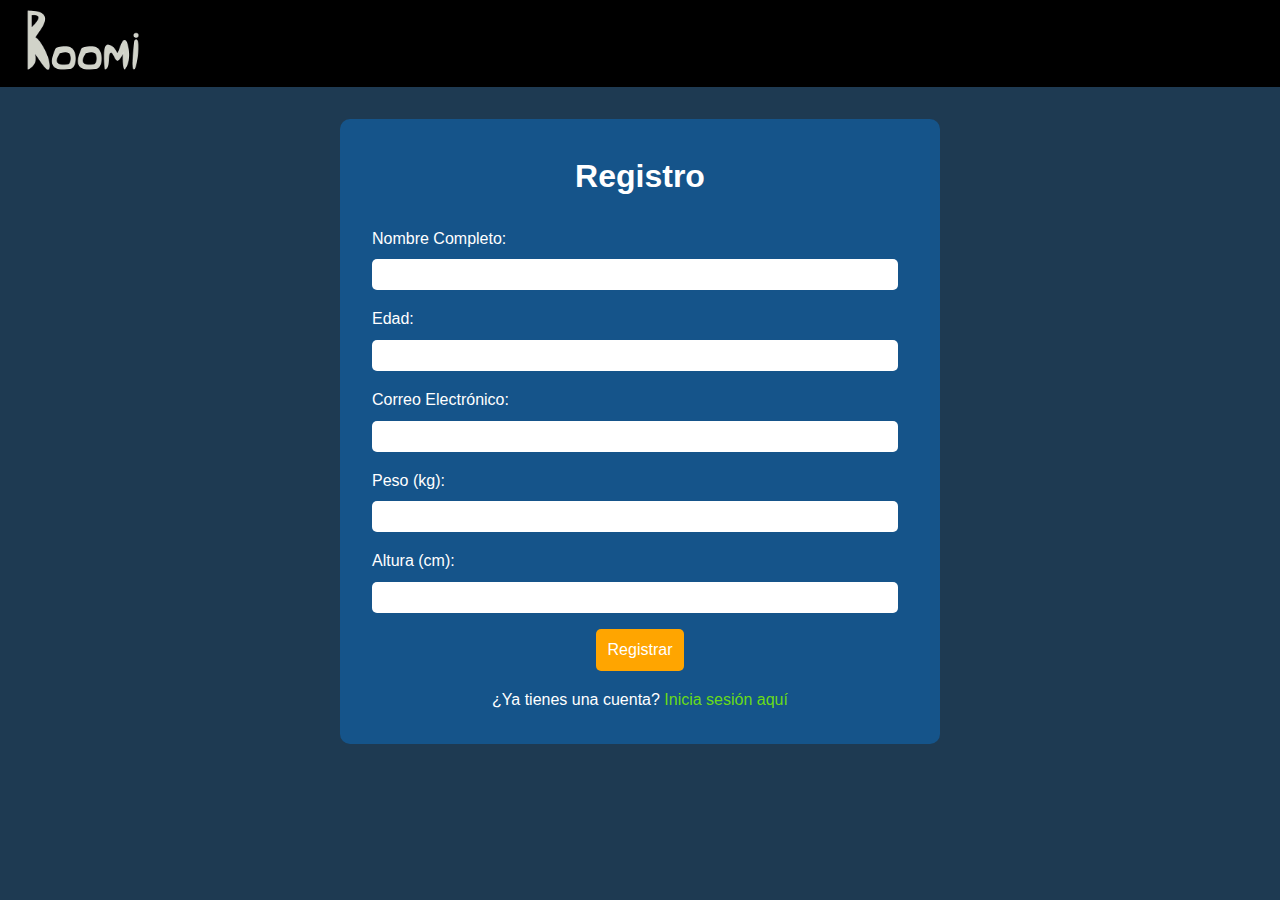
<file: registro.html>
<!DOCTYPE html>
<html lang="es">
<head>
    <meta charset="UTF-8" />
    <meta name="viewport" content="width=device-width, initial-scale=1.0" />
    <link rel="icon" href="imagnes/RR.jpg" type="image/jpeg">
    <title>ROOMI - Registrar</title>
    <link rel="stylesheet" href="inter.css" />
  
</head>
<body>
    <div class="banner">
        <div class="navbar">
          <div>
            <a href="#" class="logo">
              <img src="imagnes/Roomilish 1.svg" alt="Logo Roomi" />
            </a>
          </div>
          <div id="container_items">
            <a href="index.html">Inicio</a>
            <a href="sobrenosotros.html">Sobre Nosotros</a> <!-- Añadido id al destino -->
            <a href="contacto.html">Contacto</a> <!-- Mismo destino para Contacto -->
            <a href="entrar.html">Inicio de sesión</a>
          </div>
          <div id="container_menu">
            <input type="checkbox" id="checkbox" style="display:none" /> <!-- Checkbox añadido -->
            <label for="checkbox">
              <div class="hamburger hamburger1">
                <span class="bar bar1"></span>
                <span class="bar bar2"></span>
                <span class="bar bar3"></span>
                <span class="bar bar4"></span>
              </div>
            </label>
          </div>
        </div>
      </div>

    <div class="registro-page">
        <div class="registro-container">
            <h1>Registro</h1>
            <form onsubmit="validarFormulario(event);">
                <div class="input-group">
                    <label for="nombre">Nombre Completo:</label>
                    <input type="text" id="nombre" name="nombre" maxlength="100" required />
                </div>
                <div class="input-group">
                    <label for="edad">Edad:</label>
                    <input type="text" id="edad" name="edad" required />
                </div>
                <div class="input-group">
                    <label for="correo">Correo Electrónico:</label>
                    <input type="email" id="correo" name="correo" required />
                </div>
                <div class="input-group">
                    <label for="peso">Peso (kg):</label>
                    <input type="number" id="peso" name="peso" required />
                </div>
                <div class="input-group">
                    <label for="altura">Altura (cm):</label>
                    <input type="number" id="altura" name="altura" required />
                </div>
                <button type="submit">Registrar</button>
            </form>
            <p id="resultadoIMC"></p>
            <p>¿Ya tienes una cuenta? <a href="entrar.html">Inicia sesión aquí</a></p>
        </div>
    </div>
     <script src="inter.Js"></script>
</body>
</html>
</file>
<file: inter.css>
/* ------------------- la pagina principal -----------------------*/
* {
    margin: 0;
    padding: 0;
    box-sizing: border-box;
  }
  
  /* Fuente */
  body {
    font-family: 'Arial', sans-serif;
    background-color: #1E3A52; /* Azul marino oscuro */
    color: #fff; /* Color blanco para el texto general */
    line-height: 1.6;
  }
  
  .banner {
    background-color: #000;
  }
  
  .navbar {
    display: flex;
    justify-content: space-between;
    align-items: center;
  }
  
  /* Animación de aparición de enlaces */
  #container_items a {
    color: #fff;
    margin: 0 1.5rem;
    text-decoration: none;
    font-size: 1.1rem;
    font-weight: bold;
    opacity: 0; /* Inicialmente oculto */
    transform: translateY(-10px); /* Mover hacia arriba */
    animation: fadeInUp 0.5s forwards; /* Aplicar animación */
    animation-delay: var(--delay); /* Retardo para el efecto de secuencia */
  }
  
  #container_items a:hover {
    color: #FFA500; /* Naranja suave */
  }
  
  .header h1 {
    text-align: center;
    font-size: 2.5rem;
    margin: 2rem 0;
    color: #0b0b0b; /* Color blanco para los títulos */
  }
  
  /* Animación de aparición en la sección de contenido */
  .container {
    display: flex;
    justify-content: center;
    align-items: center;
    margin: 3rem 0;
    padding: 2rem;
  }
  
  .container .content {
    display: flex;
    max-width: 1100px;
    align-items: center;
    background-color: #285586; /* Fondo azul marino oscuro */
    padding: 2rem;
    border-radius: 10px;
    opacity: 0; /* Inicialmente oculto */
    transform: translateY(20px); /* Mover hacia abajo */
    animation: fadeInUp 0.7s forwards; /* Aplicar animación */
  }
  
  .content .image {
    opacity: 0; /* Inicialmente oculto */
    transform: translateY(20px); /* Mover hacia abajo */
    animation: fadeInUp 0.5s forwards; /* Aplicar animación */
    animation-delay: 0.3s; /* Retardo para el efecto de secuencia */
  }
  
  .content .image img {
    width: 100%;
    max-width: 500px;
    height: auto;
    border-radius: 10px; /* Redondear esquinas */
    animation: scaleAndRotate 0.6s ease forwards; /* Aplicar animación */
    opacity: 0; /* Inicialmente oculto */
  }
  
  .content .image img {
    animation-delay: 0.5s; /* Retardo para la animación de las imágenes */
  }
  
  .content .text {
    padding: 1rem 2rem;
    color: #151414; /* Color blanco para el texto */
    font-size: 1.2rem;
  }
  
  .text p {
    font-size: 1.1rem;
    text-align: justify;
    margin-bottom: 1.5rem;
    color: #fff; /* Aseguramos que el texto de los párrafos sea blanco */
  }
  
  /* Fondo azul oscuro y centrado */
  .header {
    background-color: #ffffff; /* Azul marino */
    padding: 1.5rem 0;
    color: #f90606; /* Color blanco para el encabezado */
  }
  
  .container_cards {
    display: flex;
    justify-content: space-around;
    align-items: flex-start;
    padding: 2rem;
  }
  
  /* Animación para las tarjetas */
  .card {
    background-color: #285f96;
    padding: 2rem;
    margin: 1rem;
    width: 30%;
    border-radius: 10px;
    text-align: center;
    box-shadow: 0 5px 15px rgba(0, 0, 0, 0.3);
    opacity: 0; /* Inicialmente oculto */
    transform: translateY(20px); /* Mover hacia abajo */
    animation: fadeInUp 0.5s forwards; /* Aplicar animación */
  }
  
  /* Títulos y texto en las tarjetas */
  .card h3 {
    margin-top: 1rem;
    font-size: 1.3rem;
    color: #FFA500; /* Naranja para títulos */
  }
  
  .card p {
    font-size: 1rem;
    color: #fff; /* Texto blanco en las tarjetas */
    margin-top: 1rem;
  }
  
  .card img {
    border-radius: 50%;
    margin-bottom: 1rem;
    animation: scaleAndRotate 0.6s ease forwards; /* Aplicar animación */
    opacity: 0; /* Inicialmente oculto */
  }
  
  /* Animación del pie de página */
  footer {
    background-color: #111;
    color: #fff;
    text-align: center;
    padding: 1.5rem 0;
    opacity: 0; /* Inicialmente oculto */
    animation: fadeIn 0.5s forwards; /* Aplicar animación */
  }
  
  /* Estilo de los enlaces en el pie de página */
  footer a {
    color: #FFA500;
    margin: 0 1rem;
    text-decoration: none;
  }
  
  footer a:hover {
    text-decoration: underline;
  }
  
  /* Animaciones */
  @keyframes fadeIn {
    to {
      opacity: 1;
    }
  }
  
  @keyframes fadeInUp {
    to {
      opacity: 1;
      transform: translateY(0);
    }
  }
  
  @keyframes scaleAndRotate {
    0% {
      transform: scale(0.8) rotate(0deg); /* Inicialmente más pequeño y sin rotación */
      opacity: 0; /* Inicialmente oculto */
    }
    100% {
      transform: scale(1) rotate(360deg); /* Escala normal y rotación completa */
      opacity: 1; /* Totalmente visible */
    }
  }
  



/* ******************************************** Sección de login *********************************************** */



/* Estilo del contenedor de inicio de sesión */
.login-page {
    display: flex; /* Usamos flexbox para poner el formulario y la imagen uno al lado del otro */
    height: 100vh; /* Altura completa de la ventana */
}

/* Estilo para el contenedor de inicio de sesión */
.login-container {
    background-color: #15548a; /* Mismo color que el fondo del resto del sitio */
    color: #fff; /* Color blanco para el texto */
    padding: 3rem; /* Aumentar el relleno interno */
    border-radius: 10px;
    max-width: 400px; /* Ancho máximo para el formulario, ajustado */
    margin-left: 5%; /* Dejar un espacio en la izquierda */
    margin-right: 5%; /* Espacio derecho para el centrado */
    text-align: center; /* Centrar el texto */
    box-shadow: 0 5px 15px rgba(0, 0, 0, 0.3); /* Sombra para dar profundidad */
}

/* Estilo para la imagen del lado derecho */
.image-side {
    flex: 1; /* La imagen ocupará el resto del espacio */
    display: flex; /* Usamos flexbox para centrar la imagen */
    align-items: center; /* Centrar verticalmente */
    justify-content: center; /* Centrar horizontalmente */
    overflow: hidden; /* Para evitar que la imagen sobresalga */
}

/* Ajustamos la imagen para que se ajuste adecuadamente */
.image-side img {
    width: 80%; /* Ancho ajustado para que no sea tan grande */
    height: auto; /* Ajustar la altura automáticamente */
    max-height: 100%; /* Asegura que no exceda la altura del contenedor */
    object-fit: cover; /* Mantiene la relación de aspecto de la imagen */
}

/* Estilo para el encabezado */
.login-container h1 {
    font-size: 2.5rem; /* Aumentar el tamaño del texto para el encabezado */
    margin-bottom: 1rem; /* Margen inferior para separar del contenido */
    color: #15f6d5;
}

/* Estilo para el párrafo */
.login-container p {
    font-size: 1.1rem; /* Tamaño del texto para párrafos */
    margin-bottom: 1.5rem; /* Margen inferior para separar de otros elementos */
}

/* Estilo de los grupos de entrada */
.input-group {
    margin-bottom: 1.5rem; /* Aumentar margen inferior para separar los campos */
}

/* Estilo para las etiquetas */
.input-group label {
    display: block; /* Mostrar como bloque para que ocupen toda la línea */
    margin-bottom: 0.5rem; /* Margen inferior para separar del campo */
}

/* Estilo para los campos de entrada */
.input-group input {
    width: 100%; /* Ancho completo */
    padding: 0.75rem; /* Aumentar el relleno interno */
    border: none; /* Sin borde */
    border-radius: 5px; /* Bordes redondeados */
    background-color: #ffffff; /* Color de fondo */
    color: #100f0f; /* Color de texto */
}

/* Estilo para el botón */
button {
    background-color: #FFA500; /* Color naranja para el botón */
    color: #fff; /* Color blanco para el texto del botón */
    padding: 0.7rem 1.5rem; /* Relleno interno */
    border: none; /* Sin borde */
    border-radius: 5px; /* Bordes redondeados */
    font-size: 1rem; /* Tamaño del texto */
    cursor: pointer; /* Cambiar cursor a mano */
    transition: background-color 0.3s; /* Transición para el cambio de color */
}

/* Efecto hover para el botón */
button:hover {
    background-color: #faf8f5; /* Color más oscuro al pasar el cursor */
}

/* Estilo para enlaces */
a {
    color: #69db17; /* Color naranja para los enlaces */
    text-decoration: none; /* Sin subrayado */
}

a:hover {
    text-decoration: underline; /* Subrayar al pasar el cursor */
}

/************************************ inicia sesion con redes sociales ***************************************************/


.social-login {
    margin-top: 2rem; /* Espacio superior para separar del formulario */
    text-align: center; /* Centrar el texto */
}

.social-login h2 {
    margin-bottom: 1rem; /* Margen inferior para el título */
}

.social-buttons {
    display: flex; /* Usar flexbox para alinear los botones */
    justify-content: center; /* Centrar los botones */
    gap: 1rem; /* Espacio entre botones */
}

.social-button {
    display: inline-block; /* Mostrar como bloque en línea */
    padding: 0.7rem 1.5rem; /* Relleno interno para botones */
    border-radius: 5px; /* Bordes redondeados */
    color: #e0e0e0; /* Color de texto blanco */
    text-decoration: none; /* Sin subrayado */
    transition: background-color 0.3s, transform 0.3s; /* Transición suave para el fondo */
    font-size: 1rem; /* Tamaño de fuente */
}

/* Colores de fondo para cada red social */
.social-button.facebook {
    background-color: #30c1e6; /* Azul de Facebook */
}
.social-button.twitter {
  background-color: #0040c0; /* Azul de twitter */
}
.social-button.instagram {
  background-color: #833ab4;
  background: linear-gradient(
    to right,
    #833ab4,#fd1d1d,#fcb045
  ); /* Azul de instagram */
}

/* Efecto hover para los botones */
.social-button:hover {
    opacity: 0.9; /* Cambio de opacidad al pasar el cursor */
    transform: scale(1.08); /* Escalado suave al pasar el cursor */
}


/************************************** Sección registarme *********************************************** */


.registro-page {
    display: flex;
    justify-content: center;
    align-items: flex-start;
    margin: 2rem 0;
}

.registro-container {
    background-color: #15548a;
    padding: 2rem;
    border-radius: 10px;
    max-width: 600px;
    width: 100%;
    color: #fff;
    text-align: center;
}

.registro-container h1 {
    margin-bottom: 1.5rem;
}

.input-group {
    margin: 1rem 0;
    text-align: left;
}

.input-group label {
    display: block;
    margin-bottom: 0.5rem;
}

.input-group input {
    width: calc(100% - 10px);
    padding: 0.5rem;
    border: none;
    border-radius: 5px;
}

button {
    background-color: #FFA500; /* Naranja */
    color: #fff;
    padding: 0.75rem;
    border: none;
    border-radius: 5px;
    cursor: pointer;
    font-size: 1rem;
}

button:hover {
    background-color: #efdc0e; /* Color más oscuro al pasar el mouse */
}

#resultadoIMC {
  
  color: #ffffff;
  background-color: #27d53b;
  border: none;
    border-radius: 5px;
    margin-top: 1rem;
    font-size: 1.8rem;
    font-weight: bold;
}



/* ********************************* chatbotflotante ********************************************** */




.chatbot {
    position: fixed;
    bottom: 20px; /* Espaciado desde el fondo */
    right: 20px; /* Espaciado desde la derecha */
    z-index: 1000; /* Asegura que esté encima de otros elementos */
}

.chatbot-icon {
    background-color: #FFA500; /* Color del botón flotante */
    color: rgb(255, 255, 255); /* Color del texto */
    border-radius: 50%; /* Botón redondeado */
    width: 60px; /* Ancho del botón */
    height: 60px; /* Altura del botón */
    display: flex; /* Usar flexbox para centrar el icono */
    justify-content: center; /* Centrar horizontalmente */
    align-items: center; /* Centrar verticalmente */
    cursor: pointer; /* Cambiar cursor al pasar sobre el botón */
    box-shadow: 0 4px 10px rgba(0, 0, 0, 0.3); /* Sombra */
}

.chatbot-container {
    display: none; /* Iniciar como oculto */
    background-color: #f9f9f9; /* Color de fondo del chatbot */
    border: 1px solid #ccc; /* Borde del chatbot */
    border-radius: 10px; /* Bordes redondeados */
    width: 300px; /* Ancho del chatbot */
    box-shadow: 0 4px 10px rgba(0, 0, 0, 0.2); /* Sombra */
    margin-top: 10px; /* Espaciado superior */
}

.chatbot-header {
    background-color: #FFA500; /* Color del encabezado */
    color: #fff; /* Color del texto en el encabezado */
    padding: 10px; /* Espaciado interno */
    display: flex; /* Usar flexbox para alinear elementos */
    justify-content: space-between; /* Espacio entre elementos */
    align-items: center; /* Centrar verticalmente */
    border-radius: 10px 10px 0 0; /* Bordes redondeados en la parte superior */
}

.close-btn {
    cursor: pointer; /* Cambiar cursor al pasar sobre el botón */
}

.chatbot-messages {
    display: block; /* Iniciar como visible */
    padding: 10px; /* Espaciado interno */
    max-height: 200px; /* Altura máxima */
    overflow-y: auto; /* Scroll si excede la altura */
    color: rgb(14, 14, 14);
}

.message {
    margin: 5px 0; /* Margen entre mensajes */
    padding: 8px; /* Espaciado interno en mensajes */
    border-radius: 5px; /* Bordes redondeados para los mensajes */
}

.user-message {
    background-color: #007bff; /* Color de fondo para mensajes del usuario */
    color: white; /* Texto blanco para mensajes del usuario */
    text-align: right; /* Alinear texto a la derecha */
}

.bot-message {
    background-color: #ccc; /* Color de fondo para mensajes del bot */
    text-align: left; /* Alinear texto a la izquierda */
}

.chatbot-input {
    display: flex; /* Usar flexbox para el input y el botón */
    padding: 10px; /* Espaciado interno */
}

.chatbot-input input {
    flex: 1; /* Ocupa todo el espacio disponible */
    padding: 8px; /* Espaciado interno */
    border: 1px solid #ccc; /* Borde del campo de entrada */
    border-radius: 5px; /* Bordes redondeados */
}

.chatbot-input button {
    background-color: #FFA500; /* Color del botón */
    color: rgb(16, 15, 15); /* Color del texto del botón */
    border: none; /* Sin borde */
    border-radius: 5px; /* Bordes redondeados */
    padding: 8px 12px; /* Espaciado interno */
    margin-left: 5px; /* Margen entre el input y el botón */
    cursor: pointer; /* Cambiar cursor al pasar sobre el botón */
}

.chatbot-input button:hover {
    background-color: #ff8c00; /* Color más oscuro al pasar el mouse */
}


/******************************************** iniciar sesión *****************************************- */



/* Estilos del botón "Iniciar sesión" */
.btn-login {
  display: inline-block;
  background-color: #ffcc00; /* Fondo amarillo */
  color: black; /* Texto negro */
  padding: 10px 20px;
  text-decoration: none;
  font-weight: bold;
  border: 2px solid #ffcc00; /* Borde amarillo */
  border-radius: 5px;
  transition: background-color 0.3s ease, color 0.3s ease, transform 0.3s ease;
  box-shadow: 0 4px 8px rgba(0, 0, 0, 0.1); /* Sombra sutil */
}

.btn-login:hover {
  background-color: rgb(255, 255, 255); /* Fondo negro en hover */
  color: #141413; /* Texto amarillo en hover */
  transform: translateY(-3px); /* Efecto de elevación */
  box-shadow: 0 8px 16px rgba(0, 0, 0, 0.2); /* Sombra más pronunciada */
}



/******************************************** iniciar sesion **************************************************/
/* Contenedor principal que incluye las tarjetas y el gráfico */




.container-dashboard {
  display: flex;
  flex-direction: column;
  align-items: center;
  padding: 2rem;
  background-color: transparent; /* Mantiene el fondo inicial */
}

/* Estilo para las tarjetas en la parte superior */
.dashboard-cards {
  display: flex;
  justify-content: space-between;
  width: 100%;
  max-width: 1200px;
  margin-bottom: 2rem;
}

.dashboard-card {
  flex: 1;
  margin: 0 10px;
  padding: 1.5rem;
  border-radius: 12px;
  text-align: center;
  color: #fff;
  font-family: 'Arial', sans-serif;
  position: relative;
  overflow: hidden;
}

.dashboard-card h3 {
  font-size: 1.2rem;
  margin-bottom: 0.5rem;
}

.dashboard-card span {
  font-size: 2rem;
  font-weight: bold;
  display: block;
}

.card-habitos {
  background-color: #ff6f6f; /* Rojo rosado */
}

.card-ejercicios {
  background-color: #ffaa44; /* Naranja */
}

.card-alimentos {
  background-color: #6671e0; /* Morado */
}

/* Estilo para el gráfico */
.dashboard-chart {
  width: 100%;
  max-width: 800px;
  background-color: #fff;
  border-radius: 12px;
  padding: 2rem;
  box-shadow: 0 4px 20px rgba(0, 0, 0, 0.1);
}

.dashboard-chart h2 {
  font-size: 1.5rem;
  color: #0b0b0b; /* Texto oscuro */
  margin-bottom: 1rem;
  text-align: center;
}


/************************************** Para el menú lateral ****************************************/



.sidebar {
  display: flex;
  flex-direction: column;
  justify-content: space-around;
  background-color: #2c2c2c; /* Fondo oscuro para el menú */
  width: 80px;
  height: 100vh;
  padding: 2rem 0;
  position: fixed;
}

.sidebar a {
  text-decoration: none;
  color: white;
  text-align: center;
  margin-bottom: 1.5rem;
  font-family: 'Arial', sans-serif;
  transition: color 0.3s;
}

.sidebar a:hover {
  color: #ffa500; /* Color naranja al pasar el mouse */
}

/* Íconos del menú */
.sidebar a i {
  font-size: 1.5rem;
}
/* ----------------Estilo para hacer la imagen responsiva -------------*/
.dashboard-chart .responsive-img {
  width: 100%; /* La imagen ocupará todo el ancho disponible */
  height: auto; /* Mantiene la proporción de la imagen */
  max-width: 1000px; /* Si deseas limitar el tamaño máximo de la imagen */
  display: block;
  margin: 0 auto; /* Centra la imagen horizontalmente */
  border-radius: 10px; /* Agrega esquinas redondeadas (opcional) */
}




/* *********************************  IMC  *************************************************/




.imc-container {
  
  text-align: center; /* Centra el contenido dentro del contenedor */
  
  
}

.imc-container h2 {
  font-size: 1.5rem; /* Tamaño del texto del encabezado */
  color: #fcfcfc; /* Color del texto */
  margin-bottom: 1.5rem; /* Espaciado inferior del encabezado */
  opacity: 0; /* Inicialmente oculto */
  transform: translateY(-20px) rotate(-5deg); /* Mover hacia arriba y rotar */
  animation: fadeInRotate 0.5s forwards 0.2s; /* Animación con retardo */
  
  /* Estilos para el cuadro de texto */
  background-color: rgba(14, 98, 176, 0.7); /* Fondo oscuro con transparencia */
  padding: 1rem; /* Espaciado interno */
  border-radius: 10px; /* Bordes redondeados */
  display: inline-block; /* Permite aplicar padding y margin alrededor del texto */
  box-shadow: 0 4px 10px rgba(0, 0, 0, 0.5); /* Sombra del cuadro */
}

.imc-container img {
  width: 100%; /* Ocupa todo el ancho del contenedor */
  height: auto; /* Mantiene la proporción de la imagen */
  max-width: 800px; /* Ancho máximo de la imagen */
  border-radius: 10px; /* Bordes redondeados */
  box-shadow: 0 8px 16px rgba(0, 0, 0, 0.3); /* Sombra más pronunciada alrededor de la imagen */
  opacity: 0; /* Inicialmente oculto */
  transform: scale(0.8) rotate(5deg); /* Inicialmente más pequeño y rotado */
  animation: scaleInRotate 0.6s forwards 0.4s; /* Animación con retardo */
}

/* Animaciones */
@keyframes fadeInUp {
  0% {
      opacity: 0;
      transform: translateY(30px);
  }
  100% {
      opacity: 1;
      transform: translateY(0);
  }
}

@keyframes fadeInRotate {
  0% {
      opacity: 0;
      transform: translateY(-20px) rotate(-5deg);
  }
  100% {
      opacity: 1;
      transform: translateY(0) rotate(0);
  }
}

@keyframes scaleInRotate {
  0% {
      opacity: 0;
      transform: scale(0.8) rotate(5deg);
  }
  100% {
      opacity: 1;
      transform: scale(1) rotate(0);
  }
}


/*************************************  Perfil *****************************************************/



.profile-container {
  display: flex;
  flex-direction: column; /* Coloca los elementos en una columna */
  align-items: center; /* Centra los elementos horizontalmente */
  padding: 2rem; /* Espaciado interno */
  margin: 0 auto; /* Centra el contenedor en la página */
}

.profile-header {
  margin-bottom: 2rem; /* Espaciado inferior del encabezado */
}

.profile-header h1 {
  font-size: 2.5rem; /* Tamaño del encabezado */
  color: #FFA500; /* Color del texto */
  text-align: center; /* Centra el texto */
}

.user-info {
  display: grid; /* Utiliza un diseño de cuadrícula */
  grid-template-columns: repeat(2, 1fr); /* Dos columnas de igual tamaño */
  gap: 1rem; /* Espacio entre las tarjetas */
  width: 100%; /* Toma todo el ancho disponible */
  max-width: 800px; /* Ancho máximo para la cuadrícula */
  margin: 0 auto; /* Centra la cuadrícula en la página */
}

.info-card {
  background-color: #ededed; /* Color de fondo de las tarjetas */
  padding: 1.5rem; /* Espaciado interno */
  border-radius: 10px; /* Bordes redondeados */
  box-shadow: 0 4px 8px rgba(0, 0, 0, 0.3); /* Sombra alrededor de las tarjetas */
  transition: transform 0.3s; /* Transición para el efecto de hover */
}

.info-card:hover {
  transform: translateY(-5px); /* Levanta la tarjeta al pasar el mouse */
}

.info-card h2 {
  color: #FFA500; /* Color del título */
  margin-bottom: 0.5rem; /* Espaciado inferior del título */
  font-size: 1.5rem; /* Tamaño del texto del título */
}

.info-card p {
  font-size: 1.2rem; /* Tamaño del texto del valor */
  margin: 0.5rem 0; /* Espaciado superior e inferior */
  color: #000000; /* Color del texto */
}

.imc-category {
  font-size: 1.3rem; /* Tamaño de la categoría IMC */
  color: #14b114; /* Color del texto de la categoría */
  margin-top: 0.5rem; /* Espaciado superior */
  font-style: italic; /* Estilo en cursiva */
}



/*****************************************  Contacto  ***************************************/



/* Estilos para el contenedor del formulario de contacto */
.contact-container {
  width: 400px; /* Ancho del formulario */
  background-color: #ffffff; /* Fondo blanco */
  border-radius: 10px; /* Bordes redondeados */
  box-shadow: 0 4px 20px rgba(0, 0, 0, 0.3); /* Sombra alrededor */
  position: fixed; /* Fijo en la pantalla */
  bottom: 20px; /* Ajustado a la parte inferior */
  right: 20px; /* Ajustado a la derecha */
  display: none; /* Oculto por defecto */
  flex-direction: column; /* Organiza los elementos en columna */
  z-index: 1000; /* Asegura que esté por encima de otros elementos */
}

/* Encabezado del formulario */
.contact-header {
  background-color: #007bff; /* Color de fondo del encabezado */
  color: white; /* Color del texto */
  padding: 10px; /* Espaciado interno */
  display: flex; /* Para alinear elementos en el encabezado */
  justify-content: space-between; /* Espacio entre título y botón de cierre */
  align-items: center; /* Centra verticalmente el contenido */
  border-top-left-radius: 10px; /* Bordes redondeados en la esquina superior izquierda */
  border-top-right-radius: 10px; /* Bordes redondeados en la esquina superior derecha */
}

/* Estilo del formulario */
.contact-form {
  padding: 20px; /* Espaciado interno */
}

/* Estilo de las etiquetas y campos del formulario */
.contact-form label {
  margin-top: 10px; /* Espaciado superior */
  display: block; /* Muestra como bloque */
  font-weight: bold; /* Negrita */
}

.contact-form input, 
.contact-form textarea {
  width: 100%; /* Ocupa todo el ancho del contenedor */
  padding: 10px; /* Espaciado interno */
  margin-top: 5px; /* Espaciado superior */
  border: 1px solid #007bff; /* Borde azul */
  border-radius: 5px; /* Bordes redondeados */
}

/* Botón de enviar */
.contact-form button {
  background-color: #007bff; /* Fondo azul */
  color: white; /* Color del texto */
  border: none; /* Sin borde */
  padding: 10px 15px; /* Espaciado interno */
  border-radius: 5px; /* Bordes redondeados */
  cursor: pointer; /* Cambia el cursor al pasar el mouse */
  margin-top: 10px; /* Espaciado superior */
}

/* Botón de cerrar */
.btn-close {
  background: none; /* Sin fondo */
  border: none; /* Sin borde */
  color: white; /* Color blanco */
  font-size: 1.5rem; /* Tamaño de fuente */
  cursor: pointer; /* Cambia el cursor al pasar el mouse */
}



/************************************** Chat bot grande  *************************************/




#chatbot-section {
  position: absolute;
  right: 0; /* Mover el chatbot hacia la derecha */
  width: calc(100% - 80px); /* Ancho ajustado */
  background-color: #a1cb19; /* Fondo del área del chatbot */
  display: flex;
  flex-direction: column;
  justify-content: space-between;
  border-left: 1px solid #bbbaba;
  height: 100%; /* Hacer que el chatbot ocupe toda la altura del área de trabajo */
  box-shadow: -2px 0 10px rgba(0, 0, 0, 0.1); /* Agregar sombra para mayor separación */
}

.chat-header {
  background-color: #1a09b7; /* Color verde de Roomi para el encabezado */
  color: rgb(255, 255, 255);
  padding: 15px;
  text-align: center;
}

.chat-body {
  padding: 10px;
  overflow-y: auto;
  flex: 1;
  background-color: #ffffff; /* Fondo blanco para el área de mensajes */
}

.message {
  padding: 8px;
  border-radius: 12px;
  margin-bottom: 8px;
  max-width: 80%;
}

.received {
  background-color: #17387f; /* Color de los mensajes recibidos */
  color: rgb(255, 255, 255);
  margin-left: 0;
}

.sent {
  background-color: #1dcb1d; /* Mensajes enviados con el verde de Roomi */
  color: rgb(255, 255, 255);
  margin-left: auto;
}

.chat-footer {
  display: flex;
  padding: 8px;
  background-color: #e0e0e0; /* Color gris claro para el footer */
}

.chat-footer input {
  flex: 1;
  padding: 8px;
  border: 1px solid #ccc;
  border-radius: 15px;
}

.chat-footer button {
  padding: 8px 15px;
  background-color: #eb960e; /* Botón de enviar con el color verde de Roomi */
  color: white;
  border: none;
  cursor: pointer;
  margin-left: 8px;
  border-radius: 15px;
}

/* Clase para mostrar u ocultar el chatbot */
.chatbot-hidden {
  display: none;
}



/*--------------informacion sobre una burna rutina-----------------*/



#healthy-habits-roomi, #exercise-roomi, #nutrition-roomi {
  padding: 20px;
  margin: 20px auto;
  max-width: 800px;
  background-color: #f0f8ff;
  border-radius: 10px;
  box-shadow: 0 4px 8px rgba(0, 0, 0, 0.1);
  text-align: center;
}

#healthy-habits-roomi h2, #exercise-roomi h2, #nutrition-roomi h2 {
  color: #2a9d8f;
  font-size: 24px;
  margin-bottom: 10px;
}

#healthy-habits-roomi p, #exercise-roomi p, #nutrition-roomi p {
  color: #333;
  font-size: 18px;
  line-height: 1.6;

}

ol {
  color: #333;
  text-align: left;
  margin: 10px 0;
  padding-left: 40px;
  font-size: 18px;
}

ol li {
  margin-bottom: 10px;
}

@media (max-width: 768px) {
  #healthy-habits-roomi, #exercise-roomi, #nutrition-roomi {
      padding: 15px;
      margin: 15px auto;
  }

  #healthy-habits-roomi h2, #exercise-roomi h2, #nutrition-roomi h2 {
      font-size: 22px;
  }

  #healthy-habits-roomi p, #exercise-roomi p, #nutrition-roomi p {
      font-size: 16px;
  }

  ol {
      font-size: 16px;
  }
}
</file>
